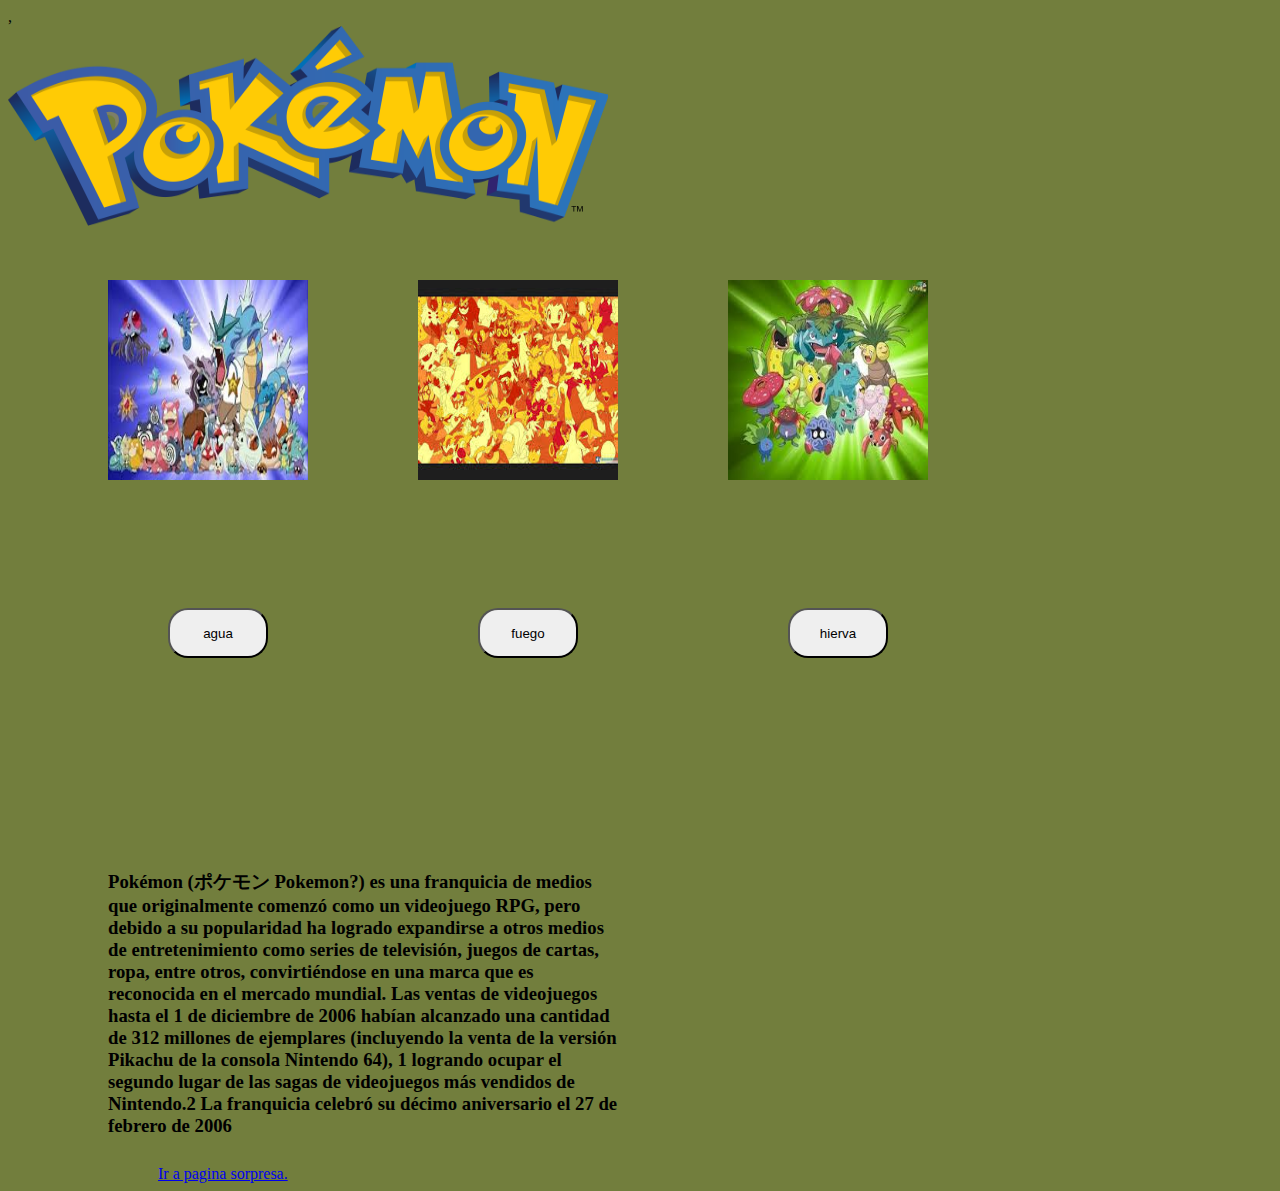
<file: index.html>
<!DOCTYPE html>
<html>
        <meta charset="utf-8">
       <meta name="application-name" content="pagina de pokemon para taller de desarrollo web" />
       <meta name="author" content="dalton salazar leon" />
       <meta name="description" content="pagina diseñada para la clase de desarrollo web y solo es para eso" />
       <meta property=""fb:admins" content="1456677" />, <meta property="og:title" content="Título" />
       <meta name="twitter:card" content=""summary" />

        <link rel="stylesheet" type="text/css" href="css/principal.css">
    <head>
        
        <div>
            <img src="img/pokemon_logo.png"     width="600px" height="200px";>
            
        </div>
        
    </head>
    <body style="background-color:rgb(114, 126, 61);">
    
    <div class="wrapper">
        <div class="box1"><img src="img/agua.jpg" width="200px" height="200"></div>
        <div class="box2"><img src="img/fuego.jpg" width="200px" height="200"></div>
        <div class="box3"><img src="img/hierba.jpg" width="200px" height="200px"></div>
        <div class="box8"> <a href= "eve.html">Ir a pagina sorpresa.</a> </div>
        
            <div class="box4">
                    <br>
                    <a href="html/tipoAgua.html">
                        <button class="btn">agua</button>
                    </a>
            </div>
         <div class="box5">
                <br>
                <a href="html/tipoFuego.html">
                    <button class="btn">fuego</button> </a>
                </div>
                <div class="box6">
                        <br>
                        <a href="/html/tipoHierva.html">
                            <button class="btn">hierva</button>
                            </a>
                        </div>
                

        <div class="box7"> 

                <h3>Pokémon (ポケモン Pokemon?) es una franquicia de medios que
                        originalmente comenzó como un videojuego RPG, pero debido a su popularidad 
                        ha logrado expandirse a otros medios de entretenimiento como series de televisión, 
                        juegos de cartas, ropa, entre otros, convirtiéndose en una marca que es reconocida 
                        en el mercado mundial. Las ventas de videojuegos hasta el 1 de diciembre de 2006 
                        habían alcanzado una cantidad de 312 millones de ejemplares 
                        (incluyendo la venta de la versión Pikachu de la consola Nintendo 64),
                        1​ logrando ocupar el segundo lugar de las sagas de videojuegos más vendidos de
                        Nintendo.2​ La franquicia celebró su décimo aniversario el 27 de febrero de 2006</h3>
               </div>

               
               
        </div>
           
     
        
    
    



    </div>
        
        
        
    </body> 
</html>
</file>
<file: css/principal.css>
h1 {
    color: #F7FAFC;
    background-color:rgb(228, 197, 22);
    border: 6px solid rgb(66, 20, 10);
    width: 300px;
  height: 60px;
  margin: 0 auto;
}
p {
    color: #F7FAFC;
    background-color:rgb(225, 228, 22);
    border: 6px solid rgb(66, 20, 10);
    width: 400px ;   
}
.wrapper {
    display: grid;
    grid-template-columns: 300px 300px;
    grid-template-rows: 300px 300px;
    grid-gap: 10px;
}
.box1 {
    grid-column: 1;
    grid-row: 1;
    margin-left: 100px;
    margin-right: 50px;
    margin-top: 50px;
    
}

.box2 {
    grid-column: 2;
    grid-row: 1 ;
    margin-left: 100px;
    margin-top: 50px;
}

.box3 {
    grid-row: 1;
    grid-column:3;
    margin-left: 100px;
    margin-right: 50;
    margin-top: 50px;
}
.box4 {
    grid-column:1;
    grid-row: 2;
    margin-left: 150px;
   
}
.box5 {
    grid-column:2;
    grid-row: 2;
    margin-left: 150px;
}
.box6 {
    grid-column:3;
    grid-row: 2;
    margin-left: 150px;
    
}
.box7 {
    grid-column: 1/3;
    grid-row: 3;
    margin-left: 100px;
    
}
.box8 {
    grid-column: 1;
    grid-row: 4;
    margin-left: 150px;
    
}
.btn{
    border-radius: 20px;
    width: 100px;
    height: 50px;
    margin-top: 50px;
    margin-left: 10px;
    margin-right: 600px;
}
</file>
